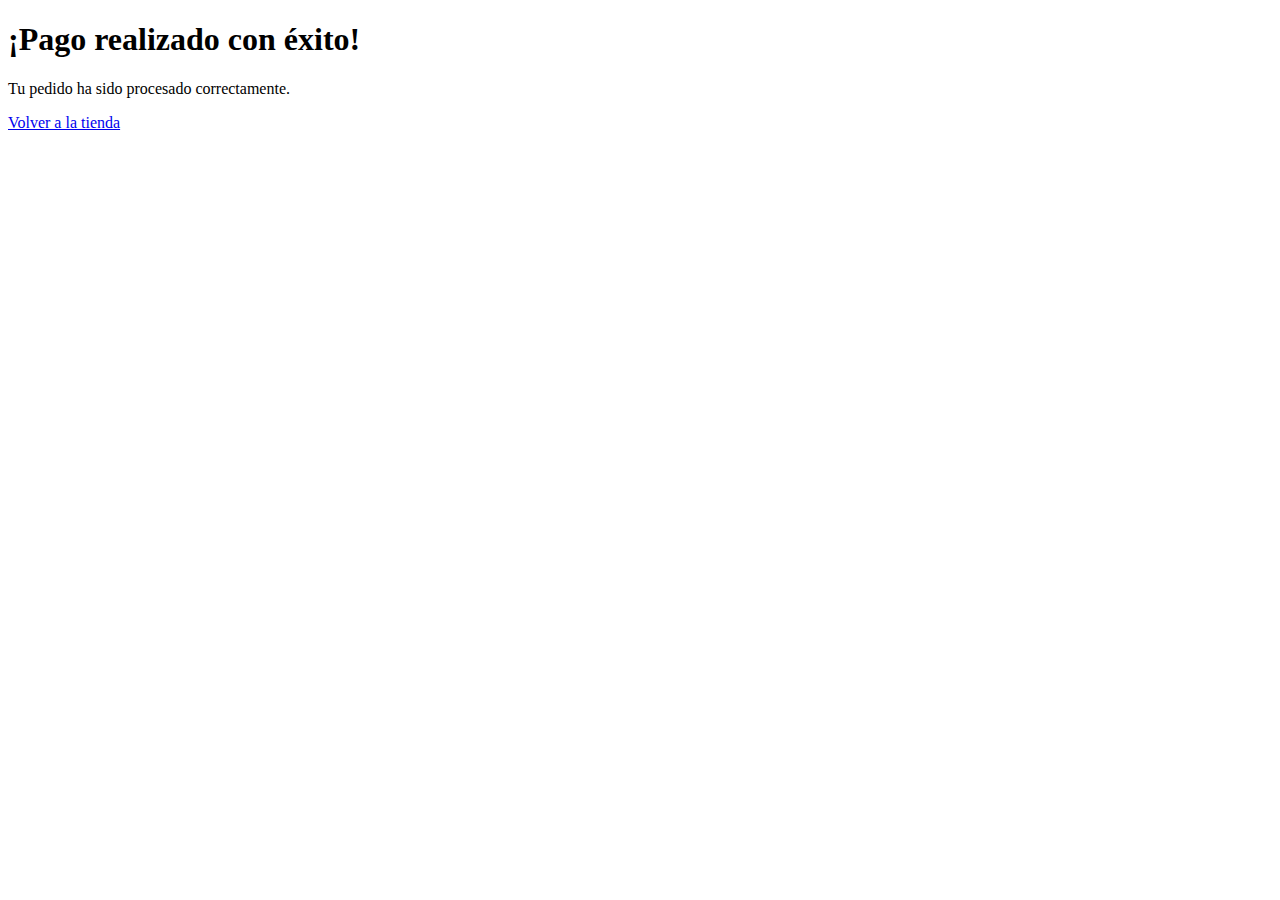
<file: AirDc/templates/pago_confirmado.html>
<!DOCTYPE html>
<html lang="es">
<head>
    <meta charset="UTF-8">
    <meta name="viewport" content="width=device-width, initial-scale=1.0">
    <title>Pago Confirmado</title>
    </head>
<body>
    <h1>¡Pago realizado con éxito!</h1>
    <p>Tu pedido ha sido procesado correctamente.</p>
    <a href="/">Volver a la tienda</a>
</body>
</html>
</file>
